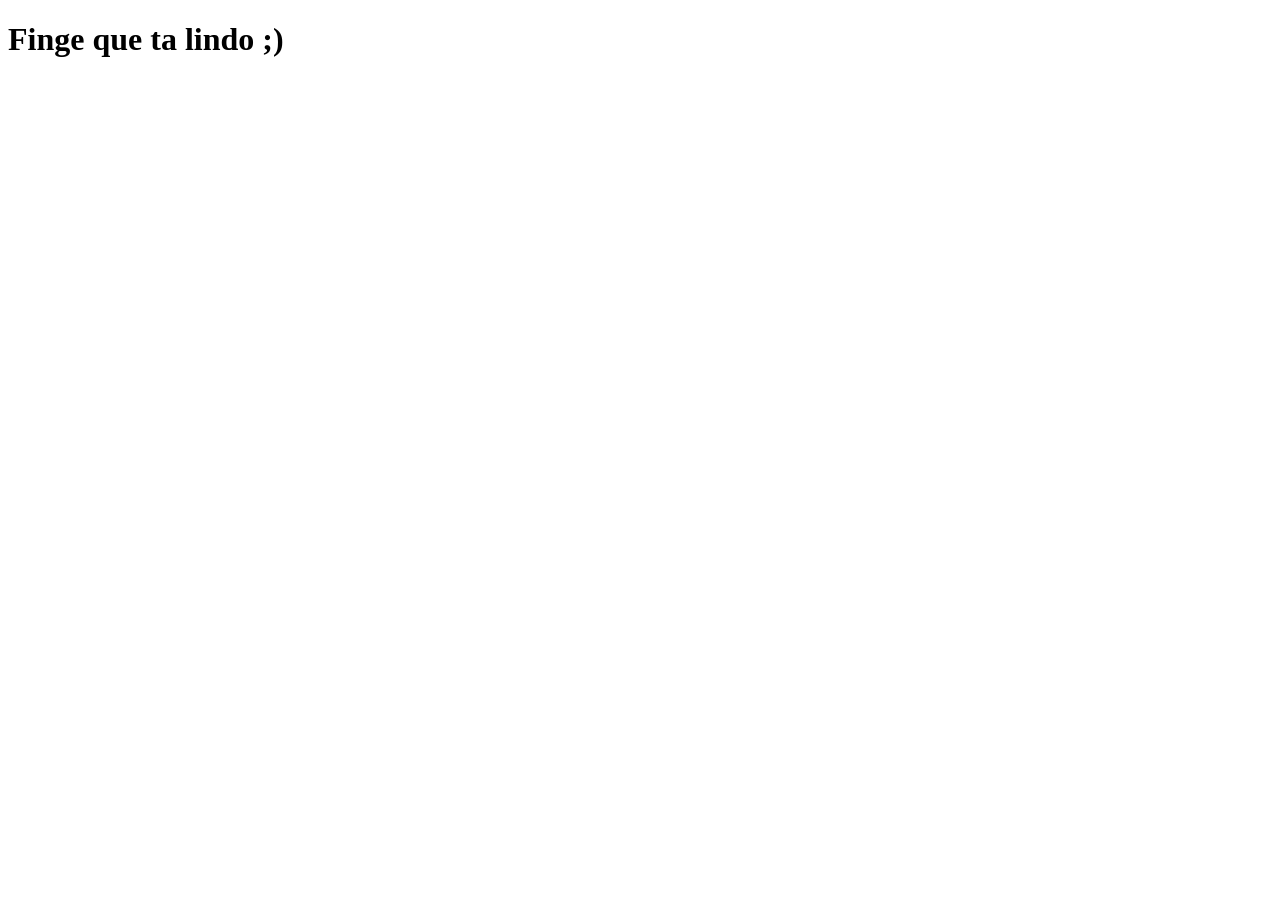
<file: olaMundo.html>
<!DOCTYPE html>
<html lang="en">
<head>
    <meta charset="UTF-8">
    <meta http-equiv="X-UA-Compatible" content="IE=edge">
    <meta name="viewport" content="width=device-width, initial-scale=1.0">
    <title>Document</title>
</head>
<body>
    <h1>Finge que ta lindo ;)</h1>
</body>
</html>
</file>
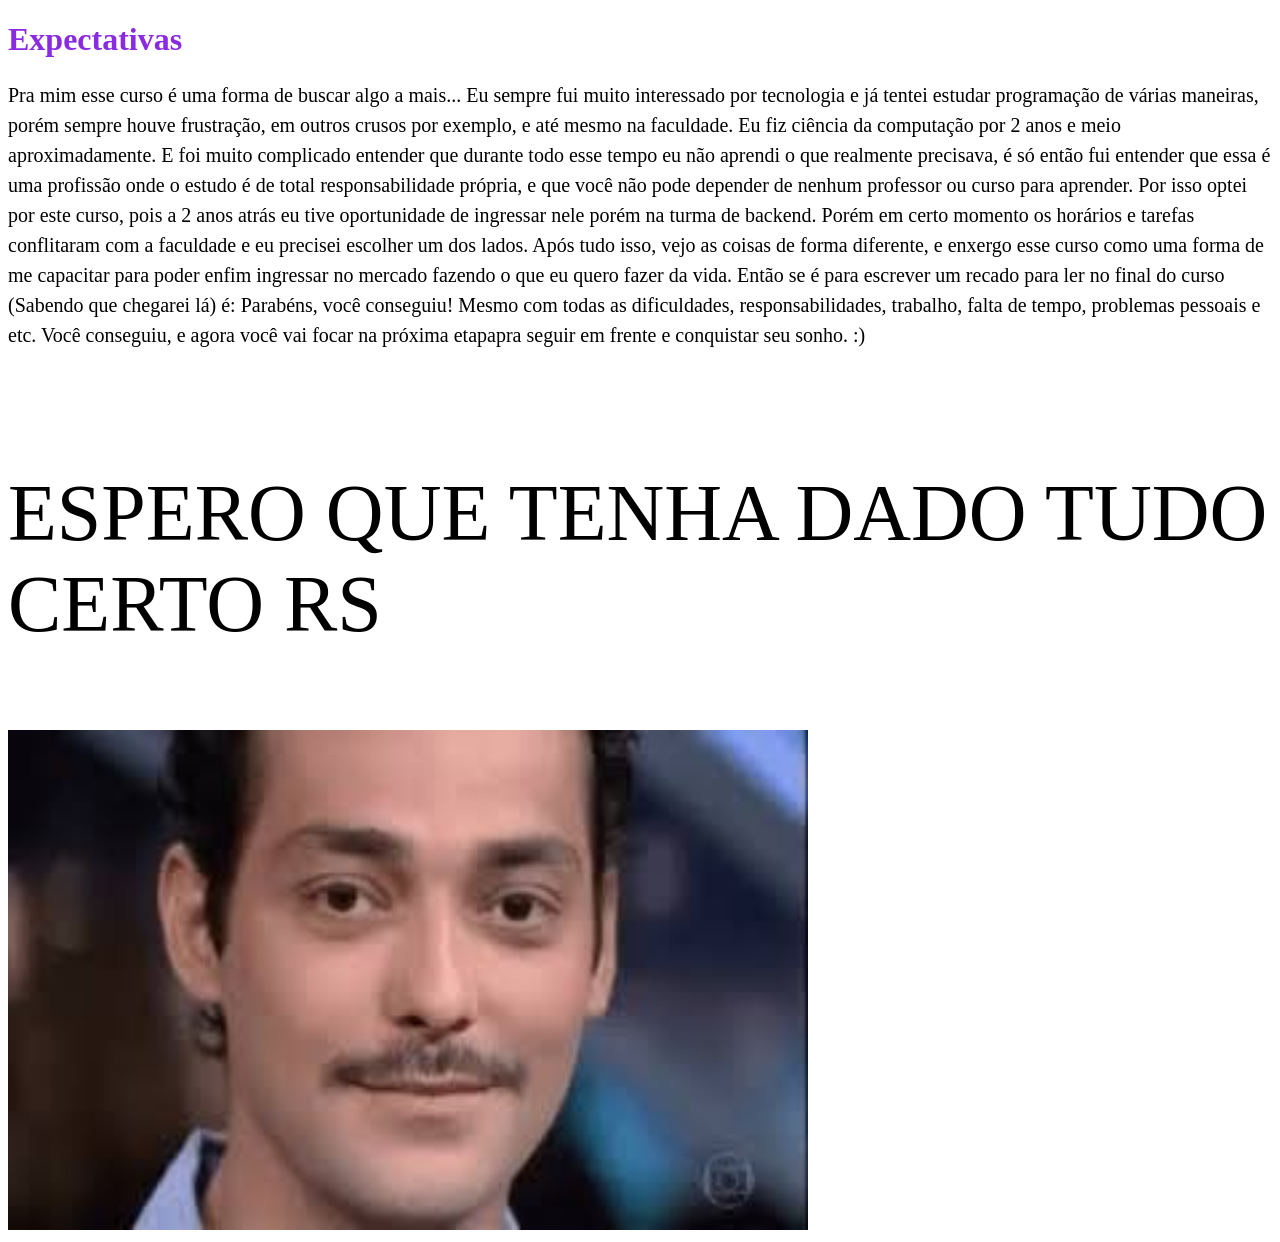
<file: Carta/carta.html>
<!DOCTYPE html>
<html lang="br">
<head>
    <meta charset="UTF-8">
    <meta http-equiv="X-UA-Compatible" content="IE=edge">
    <meta name="viewport" content="width=device-width, initial-scale=1.0">
    <title>Carta</title>
</head>
<body>
    <h1 style="color:blueviolet; height: 40; width: 40;">Expectativas</h1>
    <p style="font-size: 20px; line-height: 1.5;">  Pra mim esse curso é uma forma de buscar algo a mais... Eu sempre fui muito interessado por tecnologia 
    e já tentei estudar programação de várias maneiras, porém sempre houve frustração, em outros crusos por exemplo, e até mesmo na faculdade.
    Eu fiz ciência da computação por 2 anos e meio aproximadamente. E foi muito complicado entender que durante todo esse tempo eu não aprendi 
    o que realmente precisava, é só então fui entender que essa é uma profissão onde o estudo é de total responsabilidade própria, e que você não
    pode depender de nenhum professor ou curso para aprender. Por isso optei por este curso, pois a 2 anos atrás eu tive oportunidade de ingressar
    nele porém na turma de backend. Porém em certo momento os horários e tarefas conflitaram com a faculdade e eu precisei escolher um dos lados.
    Após tudo isso, vejo as coisas de forma diferente, e enxergo esse curso como uma forma de me capacitar para poder enfim ingressar no mercado fazendo o que eu quero fazer da vida. 
    Então se é para escrever um recado para ler no final do curso (Sabendo que chegarei lá) é: Parabéns, você conseguiu!
    Mesmo com todas as dificuldades, responsabilidades, trabalho, falta de tempo, problemas pessoais e etc. Você conseguiu, 
    e agora você vai focar na próxima etapapra seguir em frente e conquistar seu sonho. :)</p>
    <br/>
    <p style="font-size: 80px;">ESPERO QUE TENHA DADO TUDO CERTO RS</p>
    <img src="[data-uri]" alt="Risada" width="800" height="500">
</body>
</html>
</file>
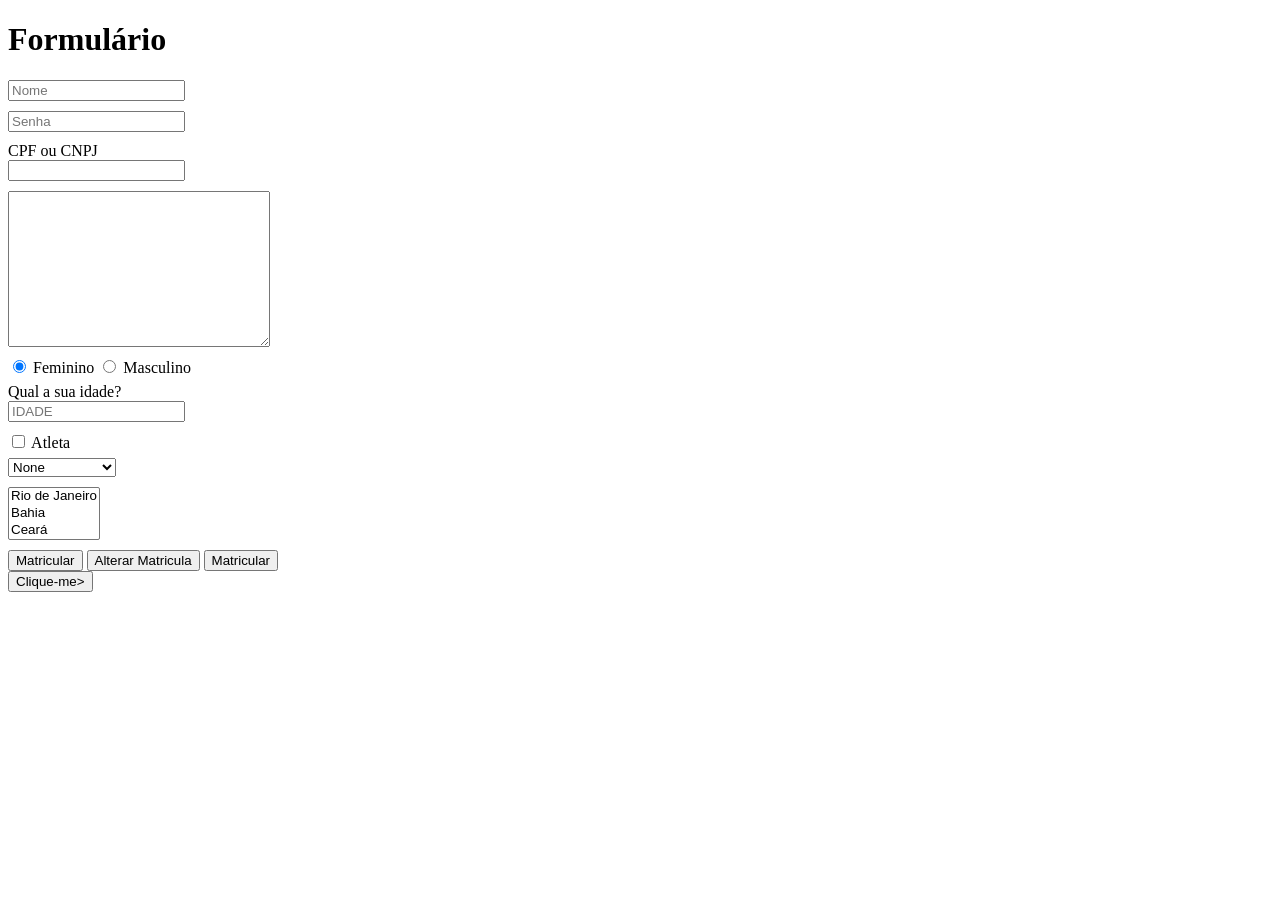
<file: Formulário/form.html>
<!DOCTYPE html>
<html lang="pt">
<head>
    <meta charset="UTF-8">
    <title>Form</title>
</head>
<body>
    <h1>Formulário</h1>
    <form action="http://localhost:3003/alunos" method="GET">
        <input type="text" name="nome" placeholder="Nome">
        <input type="password" name="senha" placeholder="Senha"> 
        <label for="documento">CPF ou CNPJ</label>
        <input type="text" name="cpfCnpj">
        <textarea name="descricao" cols="30" rows="10"></textarea>
        <div>
            <input type="radio" name="tipo" checked="fem"> Feminino
            <input type="radio" name="tipo" value="masc"> Masculino
        </div>
        
        <div>
            <label for="idade">Qual a sua idade?</label>
            <input type="number" name="idade" placeholder="IDADE">
        </div>
        <div>
            <input type="checkbox" name="atleta" value="atleta"> Atleta
        </div>
        <div>
            <select name="estado" required>
                <option value="">None</option>
                <option value="rj">Rio de Janeiro</option>
                <option value="ba">Bahia</option>
                <option value="ce">Ceará</option>
            </select>
        </div>
        <div>
            <select name="estados" multiple size="3">
                <option value="rj">Rio de Janeiro</option>
                <option value="ba">Bahia</option>
                <option value="ce">Ceará</option>
            </select>
        </div>
        <button formaction="http://localhost:3003/alunos">Matricular</button>
        <button formaction="http://localhost:3003/alunos/3">Alterar Matricula</button>
        <button type="submit">Matricular</button> <br>
        <button onclick="alert('Ola mundo')">Clique-me></button>
    </form>
</body>
</html>

<style>
    input, textarea, select {
        display: block;
        margin-bottom: 10px;
    }
    input[type=radio],
    input[type=checkbox] {
        display: inline;
    }
</style>
</file>
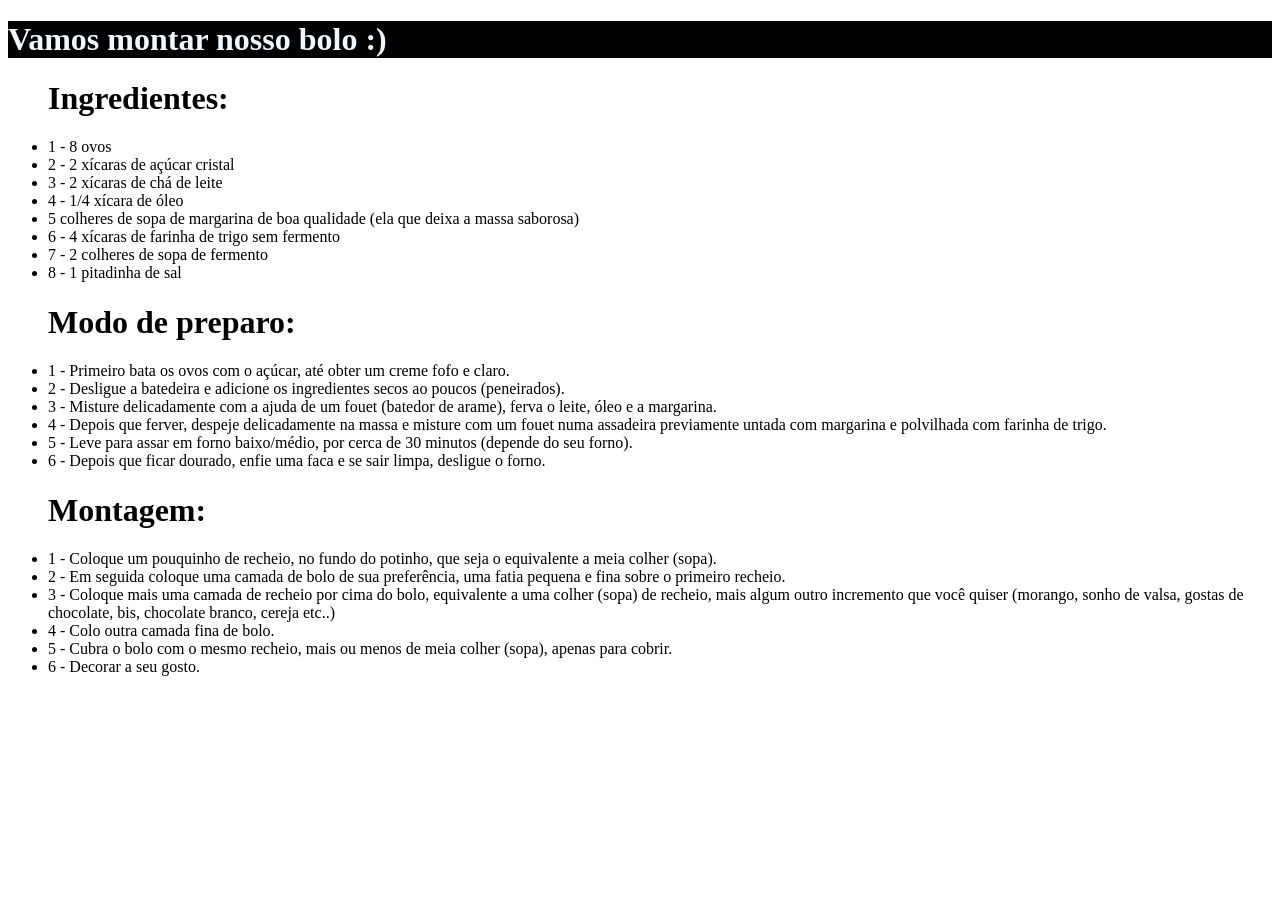
<file: Módulo CSS/Aula 7 (Bolo)/bolo.html>
<!DOCTYPE html>
<html lang="br">
<head>
    <meta charset="UTF-8">
    <meta http-equiv="X-UA-Compatible" content="IE=edge">
    <meta name="viewport" content="width=device-width, initial-scale=1.0">
    <title>Bolo</title>
</head>
<body>
    <h1 style="color: aliceblue; background-color: black;">Vamos montar nosso bolo :)</h1>
<ul>
    <h1 style="font-size: xx-large;">Ingredientes:</h1>
    <li>1 - 8 ovos</li>   
    <li>2 - 2 xícaras de açúcar cristal</li>
    <li>3 - 2 xícaras de chá de leite</li>
    <li>4 - 1/4 xícara de óleo</li>
    <li>5 colheres de sopa de margarina de boa qualidade (ela que deixa a massa saborosa)</li>
    <li>6 - 4 xícaras de farinha de trigo sem fermento</li>
    <li>7 - 2 colheres de sopa de fermento</li>
    <li>8 - 1 pitadinha de sal</li>
</ul>

<ul>
    <h1 style="font-size: xx-large;">Modo de preparo:</h1>
    <li>1 - Primeiro bata os ovos com o açúcar, até obter um creme fofo e claro.</li>   
    <li>2 - Desligue a batedeira e adicione os ingredientes secos ao poucos (peneirados).</li>
    <li>3 - Misture delicadamente com a ajuda de um fouet (batedor de arame), ferva o leite, óleo e a margarina.</li>
    <li>4 - Depois que ferver, despeje delicadamente na massa e misture com um fouet numa assadeira previamente untada com margarina e polvilhada com farinha de trigo.</li>
    <li>5 - Leve para assar em forno baixo/médio, por cerca de 30 minutos (depende do seu forno).</li>
    <li>6 - Depois que ficar dourado, enfie uma faca e se sair limpa, desligue o forno.</li>
</ul>

<ul>
    <h1 style="font-size: xx-large;">Montagem:</h1>
    <li>1 - Coloque um pouquinho de recheio, no fundo do potinho, que seja o equivalente a meia colher (sopa).</li>   
    <li>2 - Em seguida coloque uma camada de bolo de sua preferência, uma fatia pequena e fina sobre o primeiro recheio.</li>
    <li>3 - Coloque mais uma camada de recheio por cima do bolo, equivalente a uma colher (sopa) de recheio, mais algum outro incremento que você quiser (morango, sonho de valsa, gostas de chocolate, bis, chocolate branco, cereja etc..)</li>
    <li>4 - Colo outra camada fina de bolo.</li>
    <li>5 - Cubra o bolo com o mesmo recheio, mais ou menos de meia colher (sopa), apenas para cobrir.</li>
    <li>6 - Decorar a seu gosto.</li>


</body>
</html>
</file>
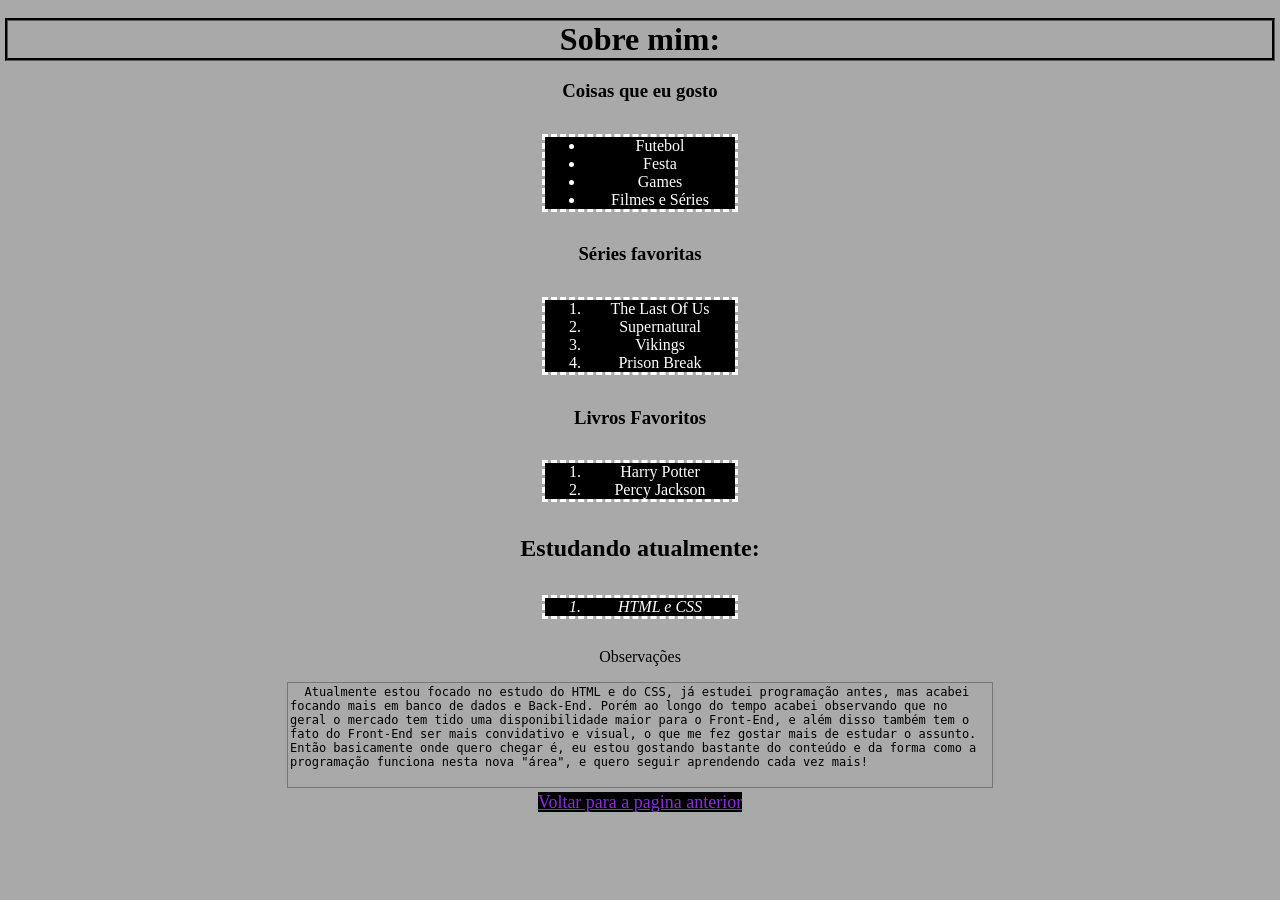
<file: Módulo HTML/Prova HTML/sobreMim.html>
<!DOCTYPE html>
<html lang="pt-br">
<head>
    <meta charset="UTF-8">
    <meta http-equiv="X-UA-Compatible" content="IE=edge">
    <meta name="viewport" content="width=device-width, initial-scale=1.0">
    <title>Sobre mim</title>
    <link rel="stylesheet" type="text/css" href="sobreMim.css" media="screen"/>
</head>
<body>
    <h1>Sobre mim:</h1>

    <h3>Coisas que eu gosto</h3>

    <ul>
        <li>Futebol</li>
        <li>Festa</li>
        <li>Games</li>
        <li>Filmes e Séries</li>
    </ul>

    <h3>Séries favoritas</h3>

    <ol>
        <li>The Last Of Us</li>
        <li>Supernatural</li>
        <li>Vikings</li>
        <li>Prison Break</li>
    </ol>

    <h3>Livros Favoritos</h3>

    <ol>
        <li>Harry Potter</li>
        <li>Percy Jackson</li>
    </ol>

    <h2>Estudando atualmente:</h2>

    <ol class="linguagens">
        <li>HTML e CSS</li>
    </ol>

    <p>Observações</p>
    <textarea>  Atualmente estou focado no estudo do HTML e do CSS, já estudei programação antes, mas acabei focando mais em banco de dados e Back-End. Porém ao longo do tempo acabei observando que no geral o mercado tem tido uma disponibilidade maior para o Front-End, e além disso também tem o fato do Front-End ser mais convidativo e visual, o que me fez gostar mais de estudar o assunto. Então basicamente onde quero chegar é, eu estou gostando bastante do conteúdo e da forma como a programação funciona nesta nova "área", e quero seguir aprendendo cada vez mais!</textarea>

    <footer><a href="/Prova HTML/index.html">Voltar para a pagina anterior</a></footer>
    
</body>
</html>
</file>
<file: Módulo HTML/Prova HTML/sobreMim.css>
* {
    background-color: darkgray;
    text-align: center;
}

ol, ul {
    color: white;
    background-color: black;
    width: 150px;
    display: inline-block;
    outline: auto;
    outline-style: dashed;
    text-align: center;
}

li {
    background-color: black;
}

h1 {
    outline-style: groove;
}

.linguagens {
    font-style: italic;
}

textarea {
    resize: none;
    font-size: small;
    text-align: start;
    height: 100px;
    width: 700px;
}

a {
    font-size: large;
    width: 100%;
    height:22px; 
    color:blueviolet;
    background-color: black;
    position: sticky;
    bottom: 0px;   
}
</file>
